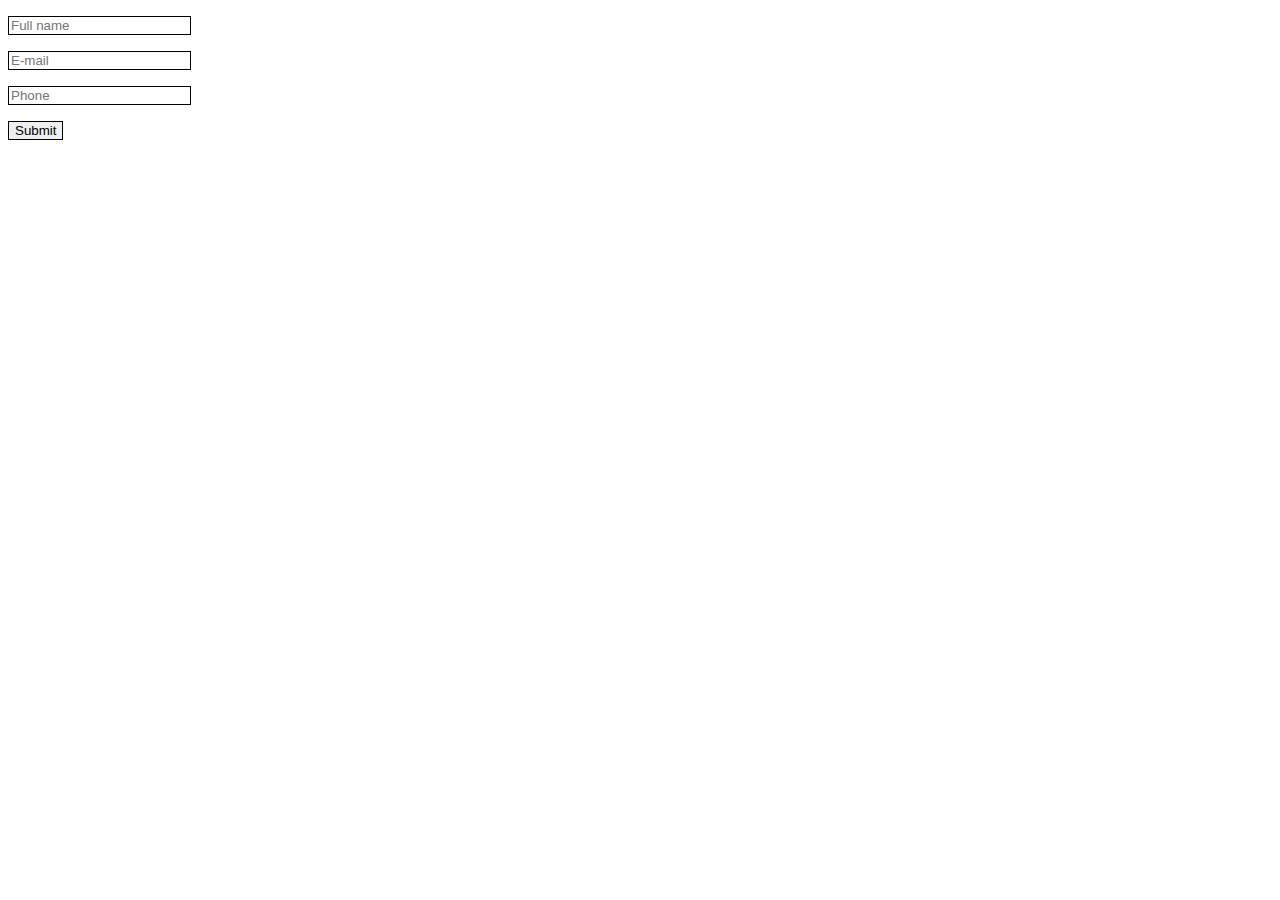
<file: index.html>
<!DOCTYPE html>
<html>
<head>
	<title></title>
	<meta charset="utf-8">
	<script src="jquery-3.2.1.min.js"></script>
	<script src="index.js"></script>
	<script src="Validator.js"></script>
	<link rel="stylesheet" type="text/css" href="MyForm.css">

	<script type="text/javascript">
		$(document).ready(function(){
			let MyForm = new Form();
		});
	</script>
</head>
<body>
</body>
</html>
</file>
<file: MyForm.css>
#myForm input{
	border: 1px solid;
}

#myForm input.error{
	border: 1px solid red;
}
</file>
